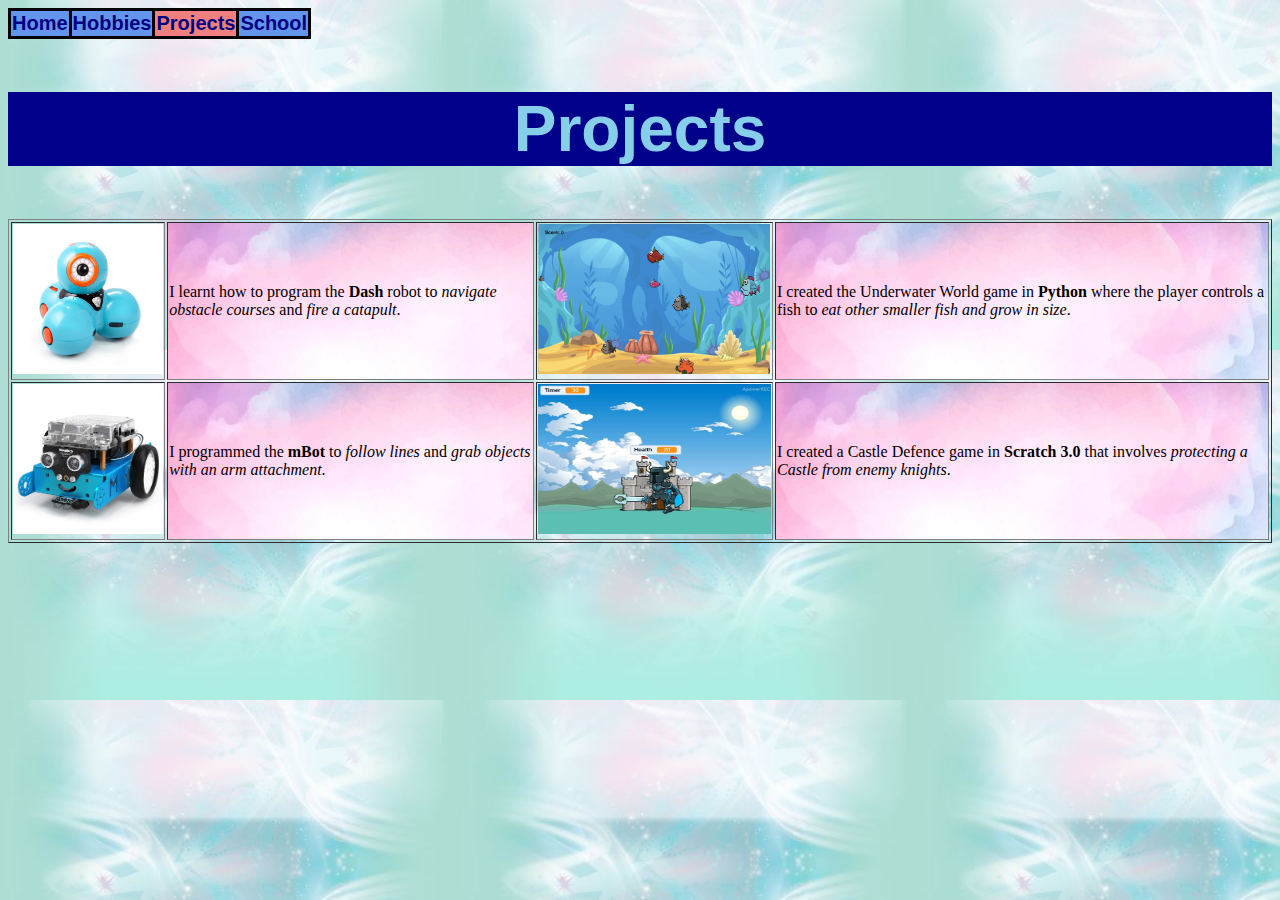
<file: projects.html>
<!DOCTYPE html>
<html>
    <head>
        <title> My First Webpage </title>
        <link rel="stylesheet" href="main.css"> 
        <link rel="stylesheet" href="https://tinyurl.com/fontawesome-icons">

    </head>
    <body background="bg1.jpg">
        <table id="navbar">
            <tr>
                <th> <a href="index.html"> <i class="fa fa-home"></i>Home</a></th>
                <th> <a href="hobbies.html"> <i class="fa fa-gamepad"></i>Hobbies</a></th>
                <th class="active"> <a href="projects.html"> <i class="fa fa-briefcase"></i>Projects</a></th>
                <th> <a href="School.html"> <i class="fa fa-book"></i>School</a></th>
            </tr>
        </table>
        <h2>Projects</h2>
        <table border="1">
            <tr>
                <td> <img src="dash_robot.jpg" height=150> </td>
                <td background="bgtable.jpg"> 
                    I learnt how to program the <strong>Dash</strong> robot to <em>navigate obstacle courses</em> and <em>fire a catapult</em>. 
                </td>
                <td> <img src="pythongame.png" height=150> </td>
                <td background="bgtable.jpg"> 
                    I created the Underwater World game in <strong>Python</strong> where the player controls a fish to <em>eat other smaller fish and grow in size</em>. 
                </td>
            </tr>
           
            <tr>
                <td><img src="mbot.jpg" height=150></td>
                <td background="bgtable.jpg"> I programmed the <strong>mBot</strong> to <em>follow lines</em> and <em>grab objects with an arm attachment</em>.</td>
                <td><img src="scratchgame.jpg" height=150 width=233></td>
                <td background="bgtable.jpg"> I created a Castle Defence game in <strong>Scratch 3.0</strong> that involves <em>protecting a Castle from enemy knights</em>.</td>
            </tr>
        </table>
    </body>
</html>
</file>
<file: main.css>
h2 {
    color:skyblue;
    background-color:darkblue;
    text-align:center;
    font-size: 5vw;
    font-family: "Segoe UI", Tahoma, sans-serif;
}
ol {
    background-color:royalblue;
}
li {
    background-color:cornflowerblue;
}

#navbar {
    background-color:cornflowerblue;
    border-style:solid;
    border-color: black;
    border-collapse: collapse;
    font-size: 20px;
    font-family: "Segoe UI", Tahoma, sans-serif;
    position: sticky;
    top: 0px;
}

#navbar th {
    border-style:solid;
}
.stats{
    color: purple;
}

.profile {
    background-color: rgb(255, 204, 0);
    text-align: center;
}
.dropdown{
    display: inline-block;
}
.dropdown-content{
    display: none;
    position: absolute;
    margin-left: 60px;
    background-color: white;
    color: rgb(17, 40, 218);
    padding: 5px;
    box-shadow: 5px 5px 10px black;
}
.dropdown:hover .dropdown-content{
    display: block;
}
.active{
    background-color: lightcoral;
}
a{
    color: navy;
    text-decoration: none;
}
</file>
